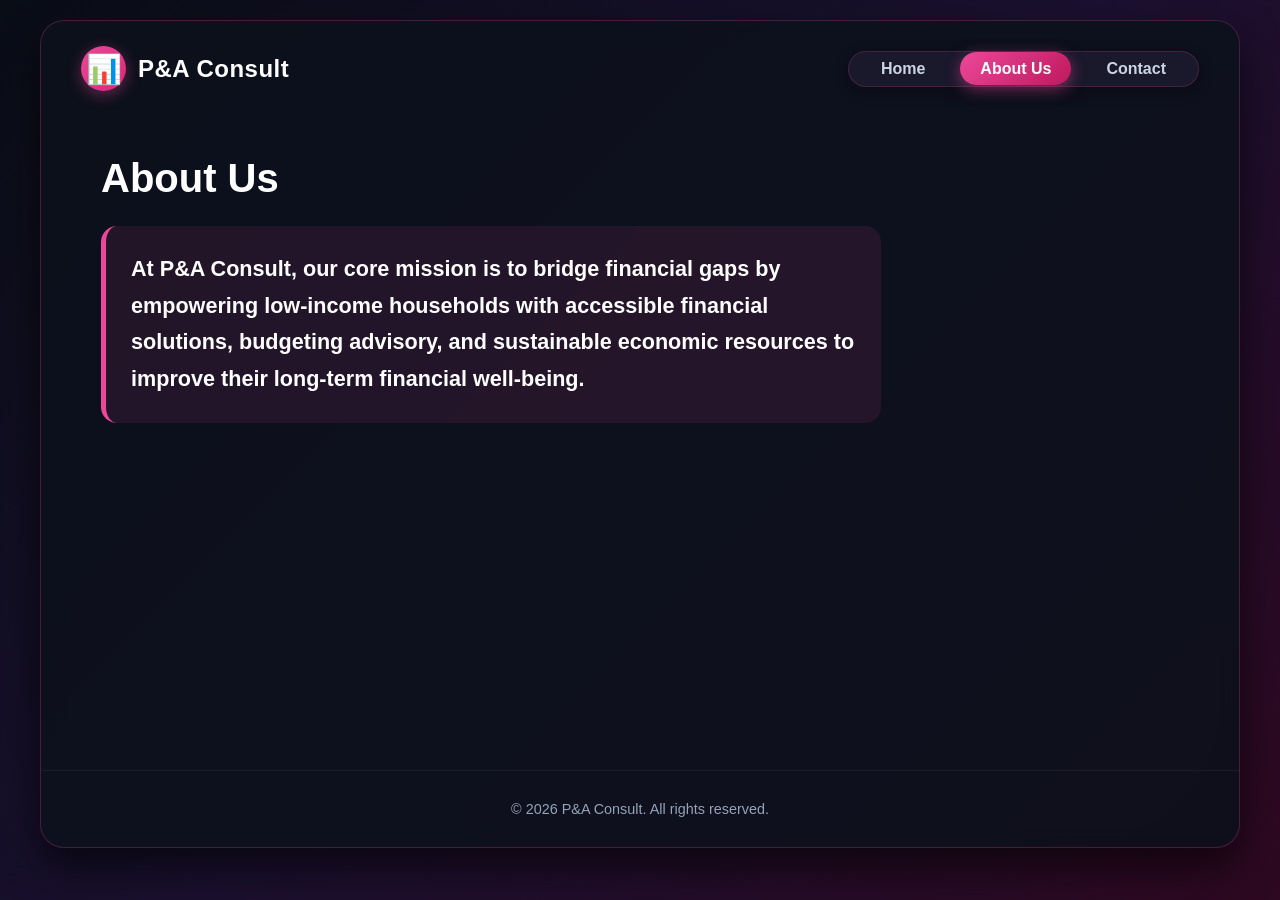
<file: about.html>
<!DOCTYPE html>
<html lang="en">
<head>
    <meta charset="UTF-8">
    <meta name="viewport" content="width=device-width, initial-scale=1.0">
    <title>About Us - P&A Consult</title>
    <link rel="stylesheet" href="assets/css/style.css">
</head>
<body>
    <div class="site-container">
        <!-- Header / Navigation -->
        <header>
            <nav class="navbar">
                <div class="logo-container">
                    <div class="logo-icon">📊</div>
                    <div class="logo-text">P&A Consult</div>
                </div>
                <ul class="nav-links">
                    <li><a href="index.html">Home</a></li>
                    <li><a href="about.html" class="active">About Us</a></li>
                    <li><a href="contact.html">Contact</a></li>
                </ul>
            </nav>
        </header>

        <!-- About Content Section -->
        <main class="content-section">
            <h1>About Us</h1>
            <p class="mission-text">At P&A Consult, our core mission is to bridge financial gaps by empowering low-income households with accessible financial solutions, budgeting advisory, and sustainable economic resources to improve their long-term financial well-being.</p>
        </main>

        <!-- Footer / Copyright pushed down -->
        <footer class="page-footer">
            <p>&copy; 2026 P&A Consult. All rights reserved.</p>
        </footer>
    </div>
</body>
</html>
</file>
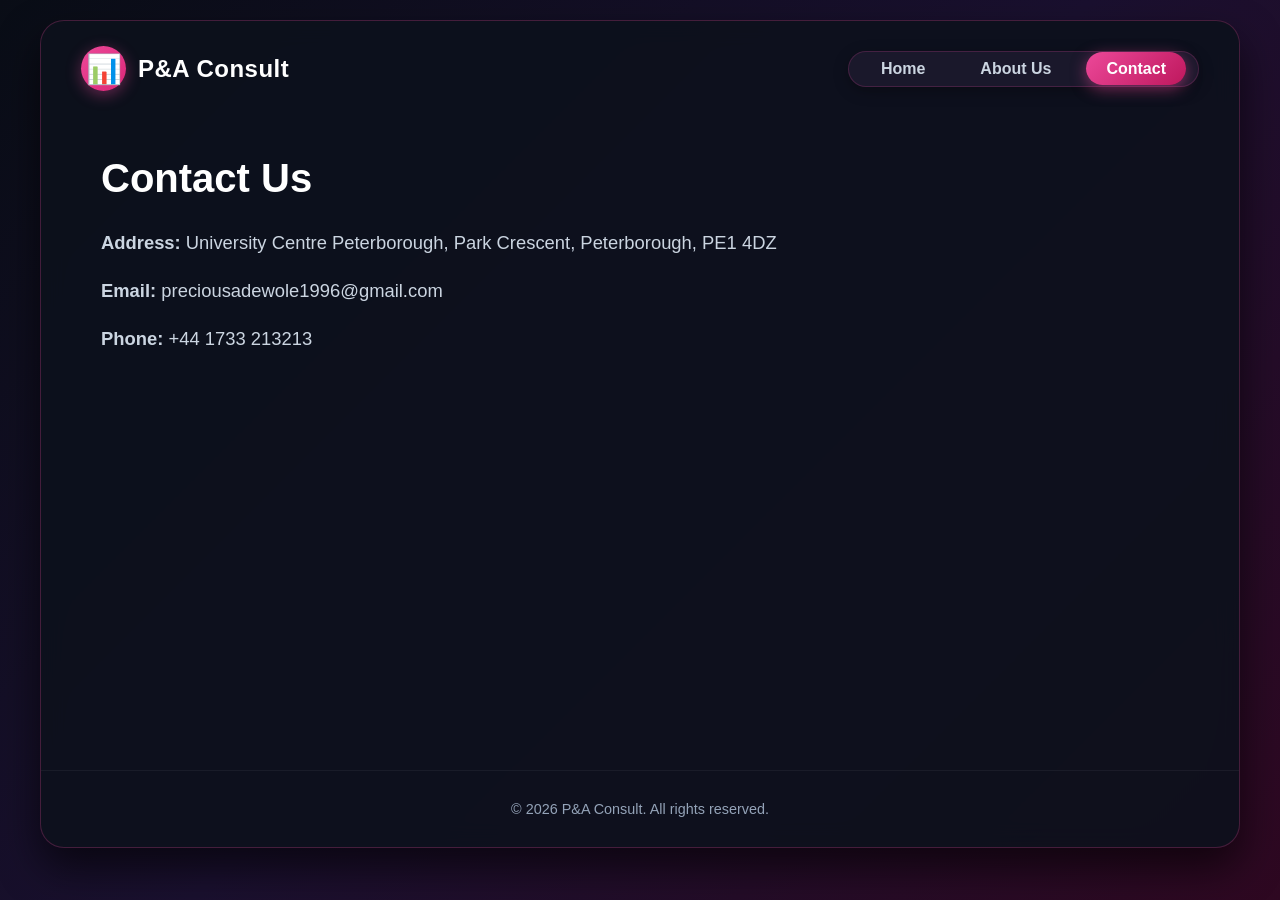
<file: contact.html>
<!DOCTYPE html>
<html lang="en">
<head>
    <meta charset="UTF-8">
    <meta name="viewport" content="width=device-width, initial-scale=1.0">
    <title>Contact - P&A Consult</title>
    <link rel="stylesheet" href="assets/css/style.css">
</head>
<body>
    <div class="site-container">
        <!-- Header / Navigation -->
        <header>
            <nav class="navbar">
                <div class="logo-container">
                    <div class="logo-icon">📊</div>
                    <div class="logo-text">P&A Consult</div>
                </div>
                <ul class="nav-links">
                    <li><a href="index.html">Home</a></li>
                    <li><a href="about.html">About Us</a></li>
                    <li><a href="contact.html" class="active">Contact</a></li>
                </ul>
            </nav>
        </header>

        <!-- Contact Content Section -->
        <main class="content-section">
            <h1>Contact Us</h1>
            <p><strong>Address:</strong> University Centre Peterborough, Park Crescent, Peterborough, PE1 4DZ</p>
            <p><strong>Email:</strong> preciousadewole1996@gmail.com</p>
            <p><strong>Phone:</strong> +44 1733 213213</p>
        </main>

        <!-- Footer / Copyright pushed down -->
        <footer class="page-footer">
            <p>&copy; 2026 P&A Consult. All rights reserved.</p>
        </footer>
    </div>
</body>
</html>
</file>
<file: assets/css/style.css>
/* Global Resets & Theme matching the fourth image (Pink/Dark Neon Gradient) */
* {
    margin: 0;
    padding: 0;
    box-sizing: border-box;
}

body {
    font-family: 'Segoe UI', Tahoma, Geneva, Verdana, sans-serif;
    background: linear-gradient(135deg, #090d16 0%, #1a102f 50%, #2e0821 100%);
    min-height: 100vh;
    padding: 20px;
    color: #f1f5f9;
}

.site-container {
    max-width: 1200px;
    margin: 0 auto;
    background: rgba(13, 17, 28, 0.9);
    backdrop-filter: blur(12px);
    border-radius: 24px;
    box-shadow: 0 20px 40px rgba(0, 0, 0, 0.6);
    overflow: hidden;
    border: 1px solid rgba(236, 72, 153, 0.25);
    min-height: 92vh;
    display: flex;
    flex-direction: column;
    justify-content: space-between;
}

/* Navigation Bar */
header {
    padding: 25px 40px;
}

.navbar {
    display: flex;
    justify-content: space-between;
    align-items: center;
}

.logo-container {
    display: flex;
    align-items: center;
    gap: 12px;
}

.logo-icon {
    font-size: 1.8rem;
    background: linear-gradient(135deg, #ec4899, #db2777);
    border-radius: 50%;
    width: 45px;
    height: 45px;
    display: flex;
    align-items: center;
    justify-content: center;
    box-shadow: 0 4px 15px rgba(236, 72, 153, 0.4);
}

.logo-text {
    font-size: 1.5rem;
    font-weight: 800;
    color: #ffffff;
    letter-spacing: 0.5px;
}

.nav-links {
    list-style: none;
    display: flex;
    gap: 15px;
    background: rgba(30, 27, 48, 0.85);
    padding: 8px 12px;
    border-radius: 50px;
    box-shadow: 0 4px 15px rgba(0,0,0,0.3);
    border: 1px solid rgba(236, 72, 153, 0.2);
}

.nav-links a {
    text-decoration: none;
    color: #cbd5e1;
    font-weight: 600;
    padding: 8px 20px;
    border-radius: 30px;
    transition: all 0.3s ease;
}

.nav-links a:hover, .nav-links a.active {
    background: linear-gradient(135deg, #ec4899, #be185d);
    color: white;
    box-shadow: 0 4px 15px rgba(236, 72, 153, 0.5);
}

/* Hero Section */
.hero-section {
    display: flex;
    align-items: center;
    justify-content: space-between;
    padding: 20px 60px 40px 60px;
    gap: 40px;
    flex: 1;
}

.hero-content {
    flex: 1;
}

.hero-content h1 {
    font-size: 3.8rem;
    font-weight: 900;
    line-height: 1.05;
    color: #ffffff;
    margin-bottom: 15px;
}

.accent-title {
    color: #ec4899;
}

.tagline {
    font-size: 1.8rem;
    font-weight: 700;
    color: #f472b6;
    margin-bottom: 8px;
}

.sub-tagline {
    font-size: 1rem;
    color: #94a3b8;
    font-weight: 500;
    margin-bottom: 30px;
}

.cta-btn {
    display: inline-block;
    background: linear-gradient(135deg, #ec4899, #be185d);
    color: white;
    padding: 14px 32px;
    border-radius: 50px;
    text-decoration: none;
    font-weight: bold;
    box-shadow: 0 8px 20px rgba(236, 72, 153, 0.4);
    transition: transform 0.2s ease, box-shadow 0.2s ease;
    margin-bottom: 35px;
}

.cta-btn:hover {
    transform: translateY(-2px);
    box-shadow: 0 12px 25px rgba(236, 72, 153, 0.6);
}

.badge-container {
    display: flex;
    gap: 15px;
    flex-wrap: wrap;
}

.badge {
    background: rgba(30, 27, 48, 0.9);
    padding: 10px 18px;
    border-radius: 16px;
    font-size: 0.85rem;
    font-weight: 600;
    color: #f1f5f9;
    box-shadow: 0 4px 10px rgba(0,0,0,0.3);
    border: 1px solid rgba(236, 72, 153, 0.25);
}

.hero-image-container {
    flex: 1;
    display: flex;
    justify-content: center;
}

.hero-img {
    width: 100%;
    max-width: 420px;
    height: 480px;
    object-fit: cover;
    border-radius: 30px;
    box-shadow: 0 15px 35px rgba(0, 0, 0, 0.6);
    border: 4px solid rgba(236, 72, 153, 0.4);
}

/* Get in Touch Footer Card (Home Page) */
.footer-card {
    background: linear-gradient(135deg, #be185d, #701a75);
    color: white;
    padding: 35px;
    text-align: center;
    margin: 20px;
    border-radius: 20px;
    box-shadow: 0 10px 30px rgba(190, 24, 93, 0.4);
    border: 1px solid rgba(236, 72, 153, 0.4);
}

.footer-card h3 {
    font-size: 2rem;
    margin-bottom: 15px;
    font-weight: 700;
}

.contact-info {
    display: flex;
    justify-content: center;
    gap: 25px;
    flex-wrap: wrap;
    font-size: 0.95rem;
    margin-bottom: 15px;
    font-weight: 500;
}

.copyright {
    font-size: 0.8rem;
    opacity: 0.8;
}

/* Content Sections (About & Contact) */
.content-section {
    padding: 40px 60px;
    flex: 1;
    max-width: 900px;
}

.content-section h1 {
    font-size: 2.5rem;
    color: #ffffff;
    margin-bottom: 25px;
}

.content-section p {
    font-size: 1.15rem;
    color: #cbd5e1;
    margin-bottom: 15px;
    line-height: 1.8;
}

/* Bigger and Bolder Mission Text */
.mission-text {
    font-size: 1.35rem !important;
    font-weight: 700 !important;
    color: #ffffff !important;
    line-height: 1.7 !important;
    background: rgba(236, 72, 153, 0.1);
    padding: 25px;
    border-radius: 16px;
    border-left: 5px solid #ec4899;
}

/* Footer spacing for About and Contact pages */
.page-footer {
    text-align: center;
    padding: 30px;
    color: #94a3b8;
    font-size: 0.9rem;
    border-top: 1px solid rgba(255, 255, 255, 0.05);
    margin-top: auto;
}

/* Responsive Design */
@media (max-width: 900px) {
    .hero-section {
        flex-direction: column-reverse;
        text-align: center;
        padding: 20px;
    }
    .badge-container {
        justify-content: center;
    }
    .navbar {
        flex-direction: column;
        gap: 15px;
    }
    .content-section {
        padding: 20px;
    }
}
</file>
